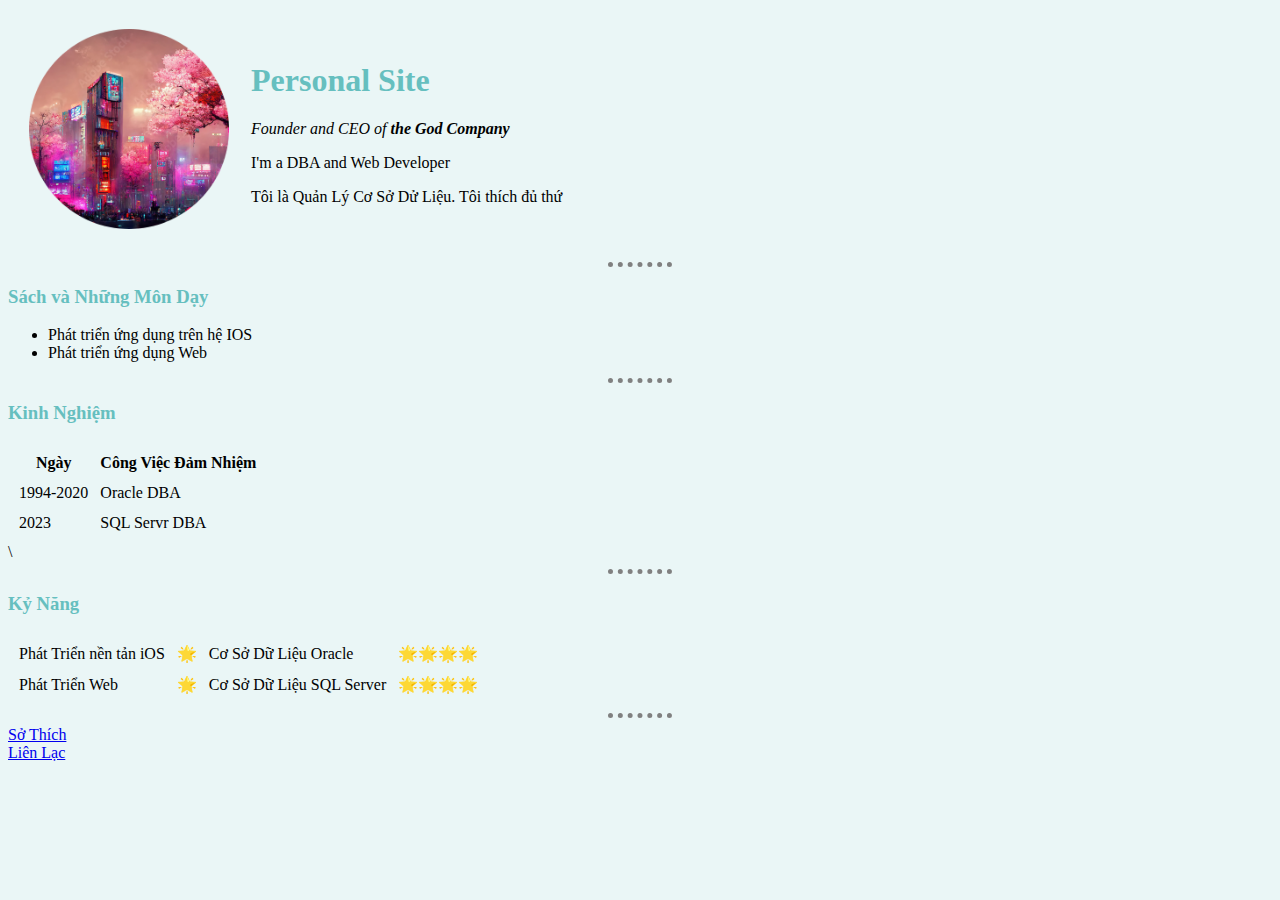
<file: index.html>
<!DOCTYPE html>
<html lang="en">
  <head>
    <title>Personal Site 😍</title>
    <link rel="stylesheet" href="css/styles.css" />
  </head>
  <body>
    <table cellspacing="20">
      <tr>
        <td><img src="image/night-modified 2.png" alt="Nice Pic" /></td>
        <td>
          <h1>Personal Site</h1>
          <p>
            <em>Founder and CEO of <strong>the God Company</strong></em>
          </p>
          <p>I'm a DBA and Web Developer</p>
          <p>Tôi là Quản Lý Cơ Sở Dử Liệu. Tôi thích đủ thứ</p>
        </td>
      </tr>
    </table>

    <hr />
    <h3>Sách và Những Môn Dạy</h3>
    <ul>
      <li>Phát triển ứng dụng trên hệ IOS</li>
      <li>Phát triển ứng dụng Web</li>
    </ul>
    <hr />
    <h3>Kinh Nghiệm</h3>
    <table cellspacing="10">
      <thead>
        <tr>
          <th>Ngày</th>
          <th>Công Việc Đảm Nhiệm</th>
        </tr>
      </thead>
      <tbody>
        <tr>
          <td>1994-2020</td>
          <td>Oracle DBA</td>
        </tr>
        <tr>
          <td>2023</td>
          <td>SQL Servr DBA</td>
        </tr>
      </tbody>
    </table>
    \
    <hr />
    <h3>Kỷ Năng</h3>

    <table cellspacing="10">
      <tr>
        <td>Phát Triển nền tản iOS</td>
        <td>🌟</td>
        <td>Cơ Sở Dữ Liệu Oracle</td>
        <td>🌟🌟🌟🌟</td>
      </tr>
      <tr>
        <td>Phát Triển Web</td>
        <td>🌟</td>
        <td>Cơ Sở Dữ Liệu SQL Server</td>
        <td>🌟🌟🌟🌟</td>
      </tr>
    </table>

    <hr />
    <a href="hobbies.html">Sở Thích</a>
    <br />
    <a href="contactme.html">Liên Lạc</a>
  </body>
</html>
</file>
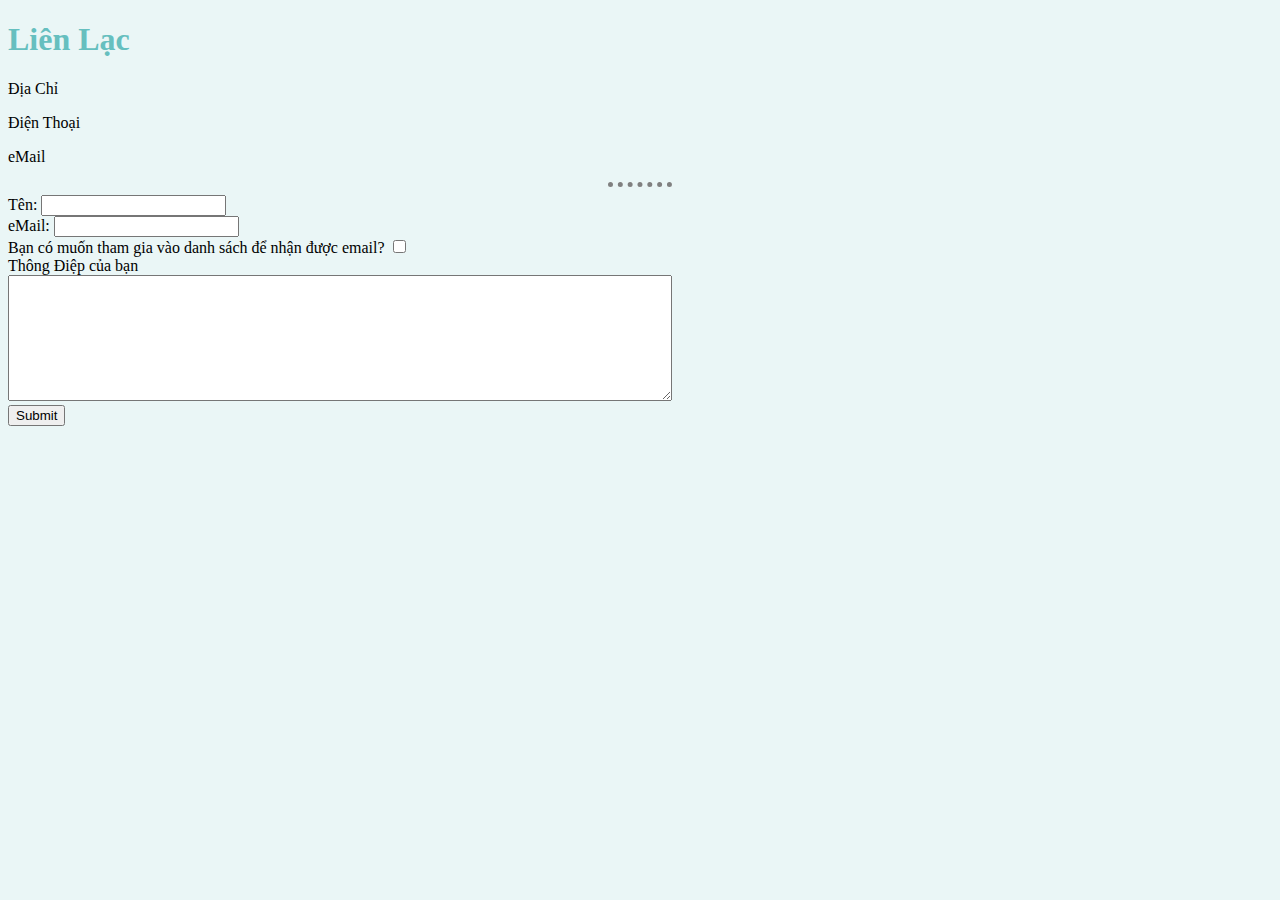
<file: contactme.html>
<!DOCTYPE html>
<html lang="en">
  <head>
    <title>Liên Hệ</title>
    <link rel="stylesheet" href="css/styles.css" />
  </head>
  <body>
    <h1>Liên Lạc</h1>
    <p>Địa Chỉ</p>
    <p>Điện Thoại</p>
    <p>eMail</p>
    <hr />
    <form
      action="mailto:otherfuture@gmail.com"
      method="post"
      enctype="text/plain"
    >
      <label>Tên:</label>
      <input type="text" name="yourName" value="" /><br />
      <label>eMail:</label>
      <input type="email" name="youreMail" value="" /><br />
      <label>Bạn có muốn tham gia vào danh sách để nhận được email?</label>
      <input type="checkbox" name="" value="" /><br />
      <label>Thông Điệp của bạn</label><br />
      <textarea name="yourMessage" rows="8" cols="80"></textarea><br />
      <input type="submit" name="" />
    </form>
  </body>
</html>
</file>
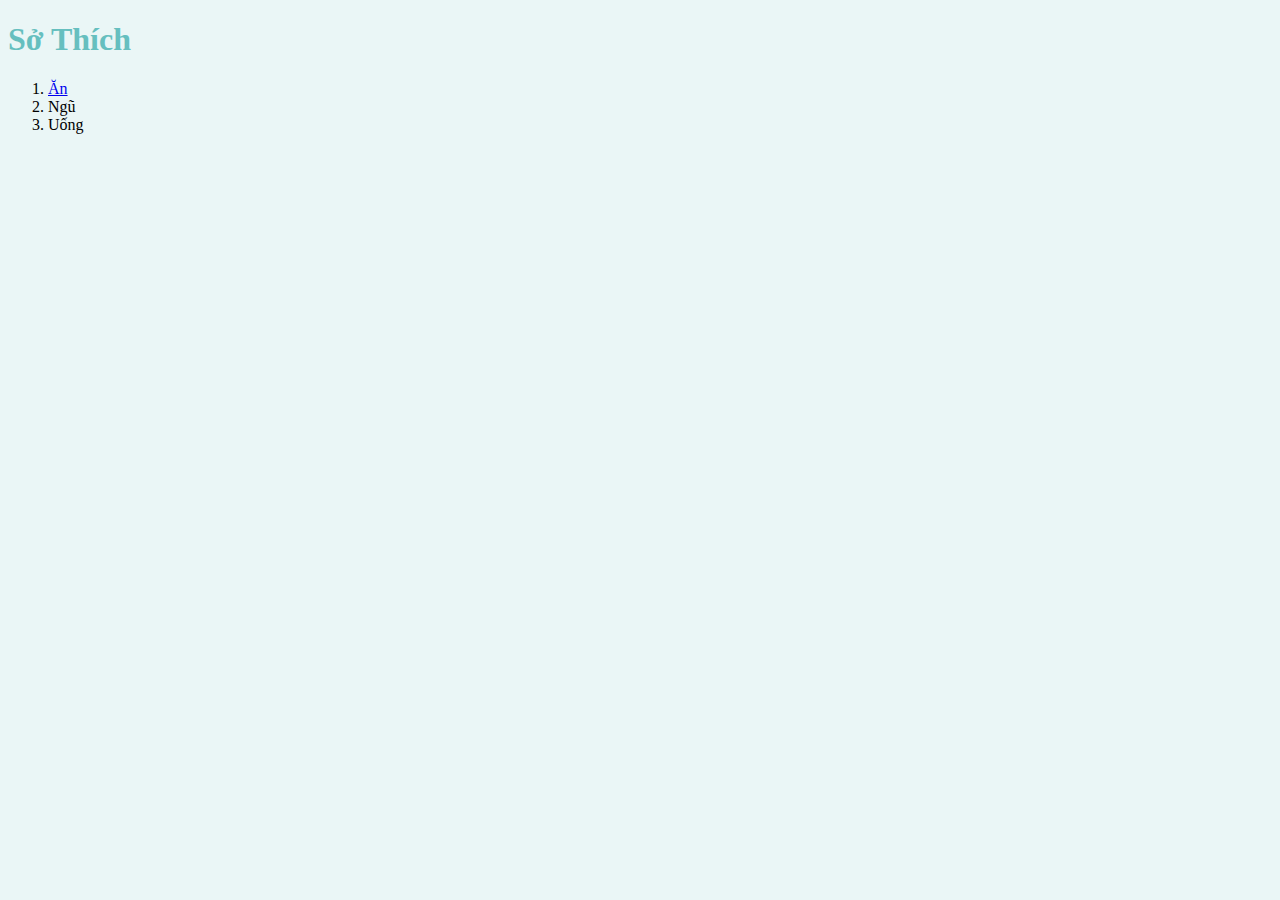
<file: hobbies.html>
<!DOCTYPE html>
<html lang="en">
  <head>
    <title>My Hobbies</title>
    <link rel="stylesheet" href="css/styles.css" />
  </head>
  <body>
    <h1>Sở Thích</h1>
    <ol>
      <li><a href="https://www.youtube.com/watch?v=A_o2qfaTgKs">Ăn</a></li>
      <li>Ngũ</li>
      <li>Uống</li>
    </ol>
  </body>
</html>
</file>
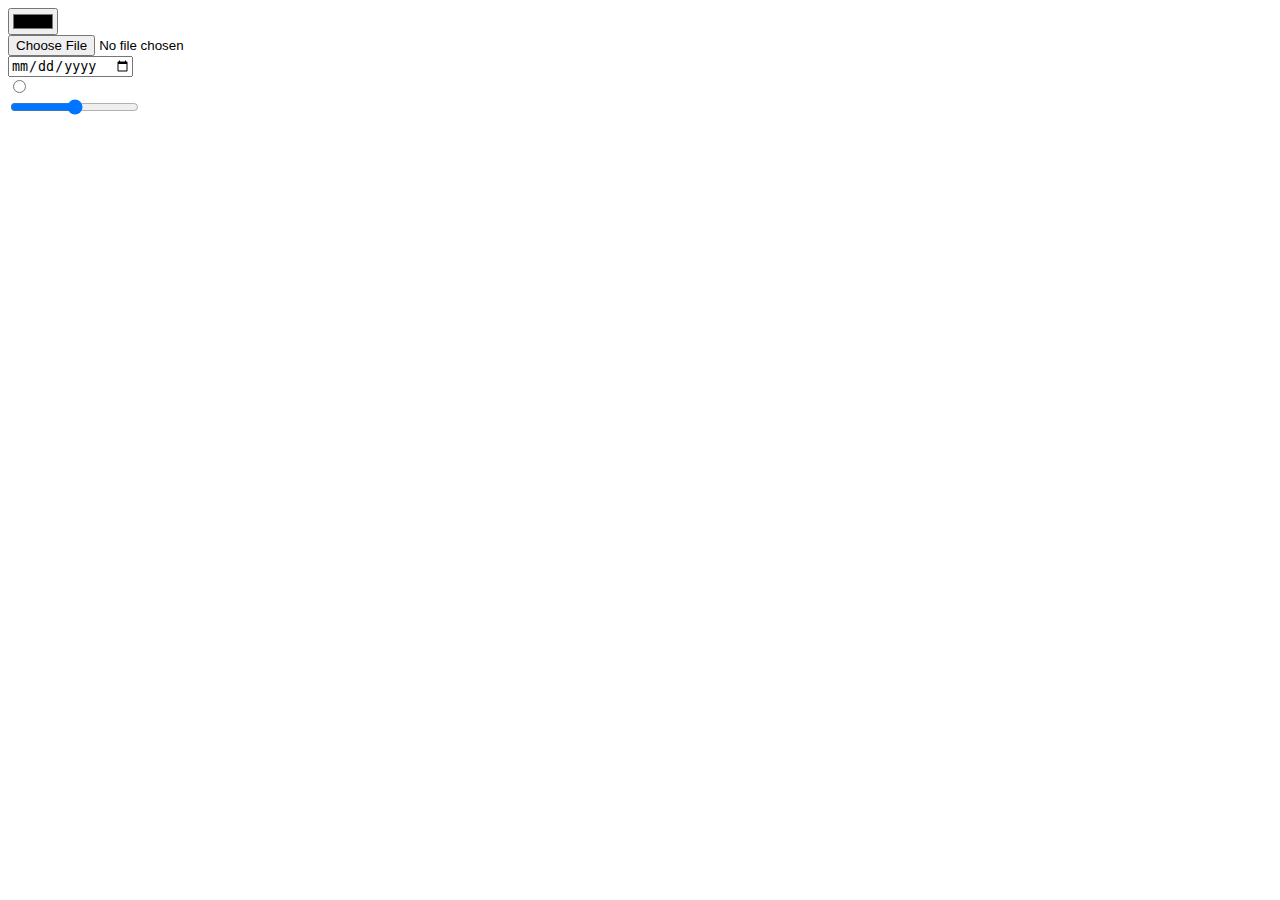
<file: input.html>
<!DOCTYPE html>
<html lang="en">
  <head>
    <title>Input control</title>
  </head>
  <body>
    <input type="color" name="" value="" /><br />
    <input type="file" name="" value="" /><br />
    <input type="date" name="" value="" /><br />
    <input type="radio" name="" value="" /><br />
    <input type="range" name="" value="" /><br />
  </body>
</html>
</file>
<file: css/styles.css>
body {
  background-color: #eaf6f6;
}

hr {
  border-style: none;
  border-top-style: dotted;
  border-color: grey;
  border-width: 5px;
  width: 5%;
}

img {
  height: 200px;
}

h1 {
  color: #66bfbf;
}

h3 {
  color: #66bfbf;
}
</file>
